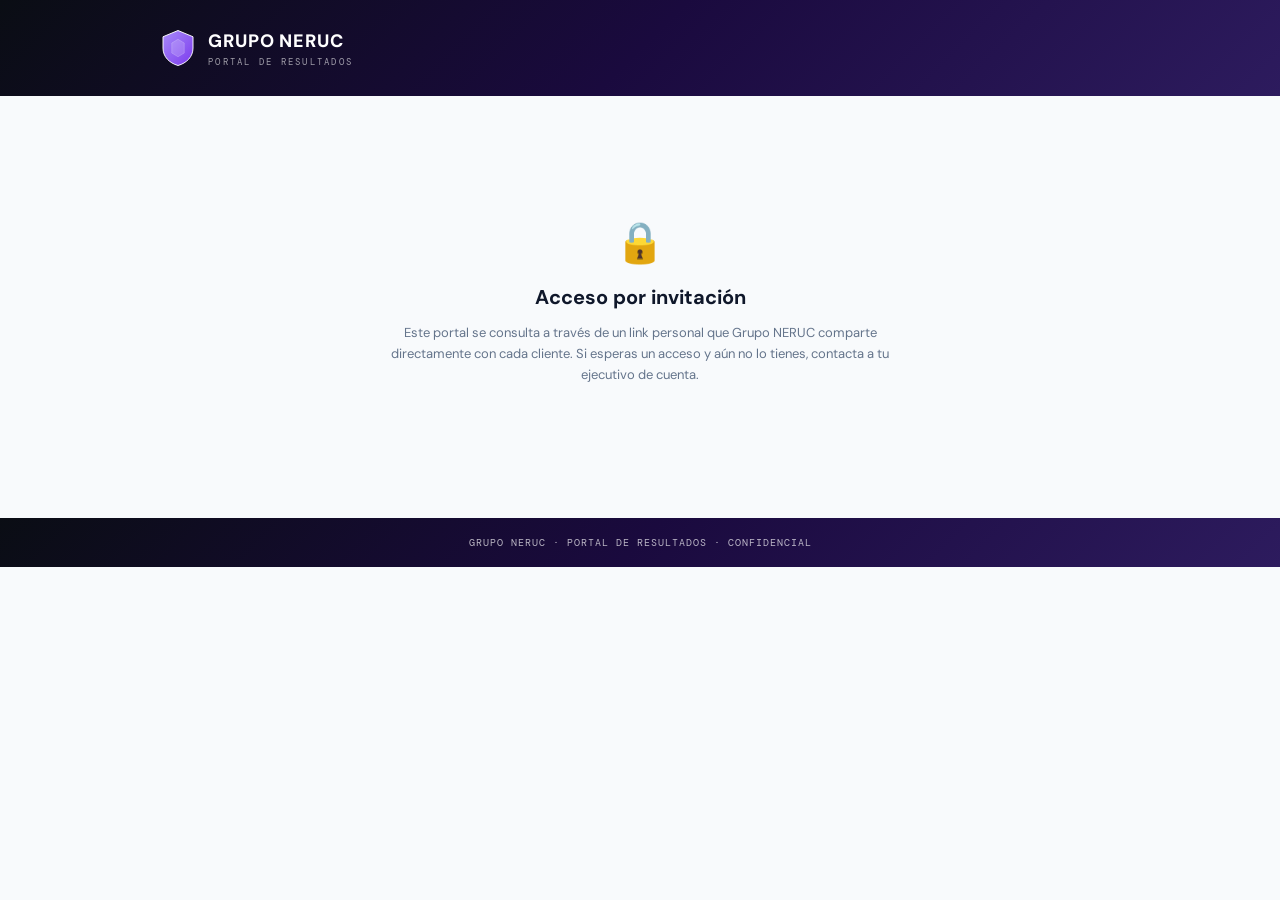
<file: index.html>
<!DOCTYPE html>
<html lang="es">
<head>
<meta charset="UTF-8">
<meta name="viewport" content="width=device-width, initial-scale=1.0">
<title>Portal de Resultados — Grupo Neruc</title>
<meta name="robots" content="noindex, nofollow">
<link href="https://fonts.googleapis.com/css2?family=DM+Sans:wght@400;600;700;800&family=DM+Mono:wght@400;500;700&display=swap" rel="stylesheet">
<link rel="stylesheet" href="style.css">
</head>
<body>
  <div class="header">
    <div class="header-inner">
      <div class="header-brand">
        <img src="assets/shield-canonical.svg" alt="Neruc" style="width:36px;height:40px;">
        <div>
          <div class="name">GRUPO NERUC</div>
          <div class="sub">PORTAL DE RESULTADOS</div>
        </div>
      </div>
    </div>
  </div>
  <div class="state-box">
    <div class="icon">🔒</div>
    <h2>Acceso por invitación</h2>
    <p>Este portal se consulta a través de un link personal que Grupo NERUC comparte directamente con cada cliente. Si esperas un acceso y aún no lo tienes, contacta a tu ejecutivo de cuenta.</p>
  </div>
  <div class="footer">GRUPO NERUC · PORTAL DE RESULTADOS · CONFIDENCIAL</div>
</body>
</html>
</file>
<file: style.css>
/* ════════════════════════════════════════════════════════════════
   PORTAL DE RESULTADOS — NERUC
   Derivado del canon: neruc-prime-os-genesis/brand-kit/brand-kit-canon
   Paleta y tipografía SON el canon. No improvisar colores aquí.
   ════════════════════════════════════════════════════════════════ */

* { box-sizing: border-box; }

html, body {
  margin: 0; padding: 0;
  background: #f8fafc;
  color: #0f172a;
  font-family: "DM Sans", ui-sans-serif, system-ui, -apple-system, sans-serif;
}

.mono { font-family: "DM Mono", ui-monospace, "SF Mono", Menlo, monospace; }

/* === HEADER institucional (mismo degradado del canon PDF) === */
.header {
  background: linear-gradient(135deg, #0a0d14 0%, #1a0a3e 50%, #2d1b5e 100%);
  color: #ffffff;
  padding: 28px 24px;
}
.header-inner {
  max-width: 960px; margin: 0 auto;
  display: flex; justify-content: space-between; align-items: center;
  flex-wrap: wrap; gap: 16px;
}
.header-brand { display: flex; align-items: center; gap: 12px; }
.header-brand img { width: 36px; height: 40px; }
.header-brand .name { font-size: 18px; font-weight: 800; letter-spacing: 0.05em; }
.header-brand .sub { font-size: 9px; color: rgba(255,255,255,0.6); letter-spacing: 0.25em; font-family: "DM Mono", monospace; margin-top: 3px; }
.header-meta { text-align: right; }
.header-meta .lbl { font-size: 9px; color: rgba(255,255,255,0.55); letter-spacing: 0.25em; font-family: "DM Mono", monospace; }
.header-meta .val { font-size: 15px; font-weight: 700; margin-top: 2px; font-family: "DM Mono", monospace; letter-spacing: 0.05em; }

/* === CONTENEDOR PRINCIPAL === */
.wrap { max-width: 960px; margin: 0 auto; padding: 36px 24px 60px 24px; }

.eyebrow { font-size: 11px; color: #7c3aed; letter-spacing: 0.35em; font-family: "DM Mono", monospace; font-weight: 700; margin-bottom: 10px; }
h1.title { font-size: 30px; font-weight: 200; color: #0f172a; margin: 0 0 6px 0; letter-spacing: -0.01em; }
h1.title b { font-weight: 800; }
.subtitle { font-size: 13px; color: #64748b; margin-bottom: 32px; }

/* === DESCARGAR PDF === */
.pdf-toolbar { display: flex; align-items: center; gap: 10px; flex-wrap: wrap; margin-bottom: 24px; }
.pdf-month-select {
  font-family: "DM Mono", monospace; font-size: 12px; letter-spacing: 0.02em; color: #1f2937;
  border: 1px solid #e2e8f0; border-radius: 8px; padding: 10px 12px;
  background: #ffffff; cursor: pointer; transition: border-color .15s ease;
}
.pdf-month-select:hover, .pdf-month-select:focus { border-color: #7c3aed; outline: none; }
.pdf-btn {
  display: inline-flex; align-items: center; gap: 8px;
  background: #7c3aed; color: #ffffff; border: none; border-radius: 8px;
  padding: 10px 20px; font-size: 13px; font-weight: 700; cursor: pointer;
  font-family: "DM Sans", sans-serif; transition: background .15s ease;
}
.pdf-btn-icon { font-size: 13px; line-height: 1; }
.pdf-btn:hover { background: #6d28d9; }
.pdf-btn:disabled { opacity: 0.6; cursor: wait; }

.section, .kpi-card, .chart-box, table.results, .footer { break-inside: avoid; page-break-inside: avoid; }

.pdf-exporting .no-pdf { display: none !important; }
.pdf-exporting .wrap { padding-bottom: 0; }
.pdf-exporting .section { margin-bottom: 28px; }
.pdf-exporting table.results td { padding-top: 5px; padding-bottom: 5px; font-size: 11px; line-height: 1.35; }
.pdf-exporting .section > .footer { margin: 28px -24px 0; }
.pdf-exporting .section.pdf-last { margin-bottom: 0; }
.pdf-exporting .kpi-grid { grid-template-columns: repeat(4, minmax(0, 1fr)); gap: 12px; margin-bottom: 28px; }
.pdf-exporting .kpi-card { padding: 14px 16px; }
.pdf-exporting .kpi-card .val { font-size: 20px; }

/* === SELECTOR DE AGENCIA/VISTA === */
.vista-picker { display: flex; gap: 8px; flex-wrap: wrap; margin-bottom: 14px; }
.vista-chip {
  font-family: "DM Sans", sans-serif; font-size: 13px; font-weight: 700;
  padding: 9px 16px; border-radius: 8px; border: 1px solid #e2e8f0;
  background: #ffffff; color: #475569; cursor: pointer; transition: all .15s ease;
}
.vista-chip:hover { border-color: #7c3aed; }
.vista-chip.active { background: #7c3aed; color: #ffffff; border-color: #7c3aed; }

/* === SELECTOR DE MES === */
.month-picker { display: flex; gap: 8px; flex-wrap: wrap; margin-bottom: 32px; }
.month-chip {
  font-family: "DM Mono", monospace; font-size: 11px; letter-spacing: 0.06em;
  padding: 8px 14px; border-radius: 20px; border: 1px solid #e2e8f0;
  background: #ffffff; color: #475569; cursor: pointer; transition: all .15s ease;
}
.month-chip:hover { border-color: #c4b5fd; }
.month-chip.active { background: #0f172a; color: #ffffff; border-color: #0f172a; }

/* === KPI CARDS === */
.kpi-grid { display: grid; grid-template-columns: repeat(auto-fit, minmax(180px, 1fr)); gap: 16px; margin-bottom: 36px; }
.kpi-card { background: #ffffff; border: 1px solid #e2e8f0; border-radius: 12px; padding: 20px; }
.kpi-card .lbl { font-size: 10px; letter-spacing: 0.14em; text-transform: uppercase; color: #7c3aed; font-family: "DM Mono", monospace; font-weight: 700; margin-bottom: 10px; display: flex; align-items: center; gap: 6px; }
.kpi-card .kpi-icon { font-size: 13px; letter-spacing: 0; }
.kpi-card .val { font-size: 26px; font-weight: 800; color: #0f172a; font-family: "DM Mono", monospace; }
.kpi-card .delta { font-size: 11px; margin-top: 6px; font-weight: 600; }
.kpi-card .delta.up { color: #10b981; }
.kpi-card .delta.down { color: #ef4444; }
.kpi-card .delta.flat { color: #94a3b8; }

/* === SECCIONES === */
.section { margin-bottom: 36px; }
.section-title { font-size: 18px; font-weight: 700; color: #0f172a; margin: 0 0 14px 0; }

.insight-box { border-left: 4px solid #7c3aed; background: #f8fafc; padding: 16px 20px; border-radius: 0 8px 8px 0; font-size: 13px; line-height: 1.7; color: #1f2937; }

.table-scroll { overflow-x: auto; }
table.results { width: 100%; border-collapse: collapse; font-size: 12px; background: #fff; border-radius: 12px; overflow: hidden; border: 1px solid #e2e8f0; }
table.results th { background: #0f172a; color: #fff; padding: 10px 14px; text-align: left; font-weight: 700; letter-spacing: 0.04em; text-transform: uppercase; font-size: 10px; }
table.results td { padding: 10px 14px; border-bottom: 1px solid #e2e8f0; }
table.results tr:last-child td { border-bottom: none; }

/* === EVIDENCIAS (anuncios pautados) === */
.evid-grid { display: grid; grid-template-columns: repeat(3, 1fr); gap: 14px; }
@media (max-width: 600px) { .evid-grid { grid-template-columns: 1fr; } }
.evid-card { background: #ffffff; border: 1px solid #e2e8f0; border-radius: 12px; padding: 12px; break-inside: avoid; page-break-inside: avoid; }
.evid-thumb { width: 100%; aspect-ratio: 7/6; border-radius: 8px; background: #f8fafc; border: 1px solid #e2e8f0; overflow: hidden; margin-bottom: 12px; }
.evid-thumb img { width: 100%; height: 100%; object-fit: contain; display: block; }
.evid-title { font-size: 13px; font-weight: 700; color: #0f172a; margin-bottom: 6px; }
.evid-link { font-size: 12px; font-weight: 700; color: #7c3aed; text-decoration: none; }
.evid-link:hover { text-decoration: underline; }

ul.reco { font-size: 13px; line-height: 1.8; color: #1f2937; padding-left: 20px; }

/* === GRÁFICAS COMPARATIVAS (barras) === */
.barchart { display: flex; flex-direction: column; gap: 12px; }
.bar-row { display: grid; grid-template-columns: 220px 1fr 90px; align-items: center; gap: 12px; }
.bar-label { font-size: 12px; color: #1f2937; font-weight: 600; white-space: normal; word-break: break-word; line-height: 1.3; }
.bar-track { background: #f1f5f9; border-radius: 7px; height: 14px; overflow: hidden; }
.bar-fill { background: #7c3aed; height: 100%; border-radius: 7px; }
.bar-value { font-family: "DM Mono", monospace; font-size: 11px; font-weight: 700; color: #0f172a; text-align: right; }

@media (max-width: 600px) {
  .bar-row { grid-template-columns: 110px 1fr 70px; }
  .bar-label { font-size: 11px; }
}

/* === EVOLUCIÓN MENSUAL (líneas) === */
.chart-grid { display: grid; grid-template-columns: repeat(auto-fit, minmax(260px, 1fr)); gap: 20px; }
.chart-box { background: #ffffff; border: 1px solid #e2e8f0; border-radius: 12px; padding: 16px; }
.chart-box-title { font-size: 11px; letter-spacing: 0.08em; text-transform: uppercase; color: #64748b; font-family: "DM Mono", monospace; font-weight: 700; margin-bottom: 4px; }
.linechart { width: 100%; height: auto; display: block; }
.linechart circle { cursor: default; }
.chart-endlabel { font-family: "DM Mono", monospace; font-size: 12px; font-weight: 700; fill: #7c3aed; }
.chart-xlabel { font-family: "DM Mono", monospace; font-size: 9px; fill: #94a3b8; }

/* === RETROALIMENTACIÓN DEL CLIENTE === */
.feedback-box { background: #faf5ff; border: 1px solid #e9d8fd; border-radius: 12px; padding: 20px; }
.feedback-note { font-size: 12px; color: #64748b; margin: 0 0 16px 0; line-height: 1.5; }
.feedback-quality { display: flex; gap: 18px; flex-wrap: wrap; margin-bottom: 16px; }
.feedback-quality label { font-size: 13px; color: #1f2937; display: flex; align-items: center; gap: 6px; cursor: pointer; }
.feedback-box textarea {
  width: 100%; min-height: 70px; box-sizing: border-box; margin-bottom: 16px;
  border: 1px solid #e2e8f0; border-radius: 8px; padding: 10px 12px;
  font-family: "DM Sans", sans-serif; font-size: 13px; resize: vertical;
}
.feedback-ventas { display: grid; grid-template-columns: 1fr 1fr; gap: 12px; margin-bottom: 16px; }
.feedback-ventas label { display: block; font-size: 11px; color: #64748b; margin-bottom: 4px; }
.feedback-ventas input {
  width: 100%; box-sizing: border-box; border: 1px solid #e2e8f0; border-radius: 8px;
  padding: 8px 10px; font-family: "DM Mono", monospace; font-size: 13px;
}
.feedback-btn {
  background: #7c3aed; color: #ffffff; border: none; border-radius: 8px;
  padding: 10px 22px; font-size: 13px; font-weight: 700; cursor: pointer;
  font-family: "DM Sans", sans-serif;
}
.feedback-btn:hover { background: #6d28d9; }
.feedback-hint { font-size: 11px; color: #94a3b8; margin: 10px 0 0 0; }

@media (max-width: 600px) {
  .feedback-ventas { grid-template-columns: 1fr; }
}

/* === COMPARADOR DE PERIODOS PERSONALIZADOS === */
.comparador-box { background: #ffffff; border: 1px solid #e2e8f0; border-radius: 12px; padding: 20px; }
.comparador-rango { display: flex; align-items: center; gap: 8px; margin-bottom: 14px; flex-wrap: wrap; }
.comparador-label { font-family: "DM Mono", monospace; font-size: 11px; font-weight: 700; color: #7c3aed; min-width: 72px; }
.comparador-box input[type="date"] {
  border: 1px solid #e2e8f0; border-radius: 6px; padding: 7px 8px;
  font-family: "DM Mono", monospace; font-size: 12px; color: #1f2937;
}
.comparador-rango span { color: #94a3b8; font-size: 12px; }
.cmp-table { margin-top: 16px; }
.delta-badge { font-size: 11px; font-weight: 700; padding: 2px 8px; border-radius: 4px; white-space: nowrap; }
.delta-badge.up { color: #10b981; background: #ecfdf5; }
.delta-badge.down { color: #ef4444; background: #fef2f2; }
.delta-badge.flat { color: #94a3b8; background: #f8fafc; }

/* === FOOTER === */
.footer {
  background: linear-gradient(135deg, #0a0d14 0%, #1a0a3e 50%, #2d1b5e 100%);
  color: rgba(255,255,255,0.7); padding: 18px 24px; font-family: "DM Mono", monospace;
  font-size: 10px; letter-spacing: 0.1em; text-align: center;
}

/* === ESTADOS === */
.state-box { max-width: 560px; margin: 80px auto; text-align: center; padding: 40px 24px; }
.state-box .icon { font-size: 40px; margin-bottom: 16px; }
.state-box h2 { font-size: 20px; color: #0f172a; margin: 0 0 8px 0; }
.state-box p { font-size: 13px; color: #64748b; line-height: 1.6; }

@media (max-width: 600px) {
  h1.title { font-size: 22px; }
  .header-meta { text-align: left; }
}

/* === Tabla: fila total y nota === */
table.results tr.row-total td { font-weight: 700; background: #ede9fe; }
.section-note { font-size: 12px; color: #64748b; margin: 8px 0 0; line-height: 1.6; }

/* === Unidades pautadas por campaña === */
.section.un-camp { margin-bottom: 14px; }
.un-k { margin: 12px 0 8px; color: #7c3aed; font-weight: 700; }
.un-camp table.results, .un-cons table.results { table-layout: fixed; }
.un-camp table.results th:first-child, .un-cons table.results th:first-child { width: 46%; }
.pdf-exporting .section.un-camp { margin-bottom: 14px; }

/* === Mejor imagen de la oferta comercial === */
.ma-card { display: grid; grid-template-columns: minmax(0, 240px) minmax(0, 1fr); gap: 22px; background: #ffffff; border: 1px solid #e2e8f0; border-radius: 12px; padding: 20px; margin-top: 12px; page-break-inside: avoid; break-inside: avoid; }
.ma-card.no-img { grid-template-columns: minmax(0, 1fr); }
.ma-img { max-width: 100%; background: #f8fafc; border-radius: 10px; overflow: hidden; display: flex; align-items: flex-start; justify-content: center; }
.ma-img img { width: 100%; height: auto; max-height: 400px; object-fit: contain; display: block; }
.ma-body { display: grid; gap: 12px; align-content: start; min-width: 0; }
.ma-kicker { font-family: "DM Mono", monospace; font-size: 10px; letter-spacing: 0.2em; color: #7c3aed; font-weight: 700; }
.ma-title { font-size: 22px; font-weight: 800; color: #0f172a; }
.ma-stats { display: grid; grid-template-columns: repeat(4, minmax(0, 1fr)); gap: 8px; }
.ma-card:not(.no-img) .ma-stats { grid-template-columns: repeat(2, minmax(0, 1fr)); }
.ma-stats div { background: #f8fafc; border-radius: 8px; padding: 10px 12px; min-width: 0; }
.ma-stats small { display: block; font-family: "DM Mono", monospace; font-size: 9px; letter-spacing: 0.08em; text-transform: uppercase; color: #64748b; }
.ma-stats b { font-family: "DM Mono", monospace; font-size: 17px; color: #0f172a; }
.ma-detalle { font-size: 12.5px; color: #1f2937; line-height: 1.6; margin: 0; }
.ma-ranking { display: grid; gap: 6px; }
.ma-k { font-family: "DM Mono", monospace; font-size: 9.5px; letter-spacing: 0.12em; text-transform: uppercase; color: #64748b; }
.ma-run { display: grid; grid-template-columns: 110px minmax(0, 1fr) 120px; gap: 10px; align-items: center; font-size: 12px; color: #1f2937; }
.ma-tr { background: #f1f5f9; height: 10px; border-radius: 5px; overflow: hidden; }
.ma-fl { background: #c4b5fd; height: 100%; border-radius: 5px; }
.ma-run.first .ma-fl { background: #7c3aed; }
.ma-v { font-family: "DM Mono", monospace; font-size: 11px; text-align: right; }

/* === Audiencia: género y edad === */
.au-grid { display: grid; grid-template-columns: minmax(0, 1fr) minmax(0, 1.6fr); gap: 16px; margin-top: 12px; page-break-inside: avoid; break-inside: avoid; }
.au-panel { background: #ffffff; border: 1px solid #e2e8f0; border-radius: 12px; padding: 18px 20px; display: grid; gap: 12px; align-content: start; min-width: 0; }
.au-h { font-size: 14px; font-weight: 700; color: #0f172a; }
.au-g { display: grid; gap: 6px; }
.au-g-head { display: flex; justify-content: space-between; gap: 8px; font-size: 13px; color: #1f2937; }
.au-g-head b { font-family: "DM Mono", monospace; }
.au-g-bar { display: flex; height: 24px; border-radius: 6px; overflow: hidden; background: #f1f5f9; }
.au-g-bar span { background: #7c3aed; }
.au-g-bar.alt span { background: #1a0a3e; }
.au-g-meta { font-family: "DM Mono", monospace; font-size: 11px; color: #64748b; }
.au-legend { display: flex; gap: 16px; flex-wrap: wrap; font-size: 11.5px; color: #64748b; }
.au-legend i { display: inline-block; width: 10px; height: 10px; border-radius: 2px; margin-right: 6px; vertical-align: -1px; }
.au-a { display: grid; grid-template-columns: 52px minmax(0, 1fr) 118px; gap: 10px; align-items: center; }
.au-a-lbl { font-family: "DM Mono", monospace; font-size: 12px; font-weight: 700; color: #0f172a; }
.au-a-bars { display: grid; gap: 3px; }
.au-a-bars div { height: 9px; border-radius: 5px; }
.au-imp { background: #c4b5fd; }
.au-lead { background: #7c3aed; }
.au-a-val { font-family: "DM Mono", monospace; font-size: 11px; text-align: right; line-height: 1.35; color: #0f172a; }
.au-a-val small { color: #64748b; display: block; }
.au-a.hot .au-a-val b { color: #047857; }
.au-callout { background: #ecfdf5; border-left: 3px solid #047857; border-radius: 0 8px 8px 0; padding: 12px 16px; font-size: 12.5px; line-height: 1.6; color: #1f2937; margin-top: 14px; }

@media (max-width: 760px) {
  .ma-card, .au-grid { grid-template-columns: minmax(0, 1fr); }
  .ma-img { max-width: 320px; }
  .ma-stats { grid-template-columns: repeat(2, minmax(0, 1fr)); }
  .ma-run { grid-template-columns: 80px minmax(0, 1fr) 96px; }
  .au-a { grid-template-columns: 46px minmax(0, 1fr) 96px; }
}

/* === Aviso del mes (nota puntual de contexto) === */
.aviso-box { border-left: 4px solid #f59e0b; background: #fffbeb; padding: 14px 20px; border-radius: 0 8px 8px 0; font-size: 13px; line-height: 1.7; color: #1f2937; }
.aviso-lbl { display: block; font-family: "DM Mono", monospace; font-size: 10px; letter-spacing: 0.14em; text-transform: uppercase; color: #b45309; font-weight: 700; margin-bottom: 4px; }
</file>
